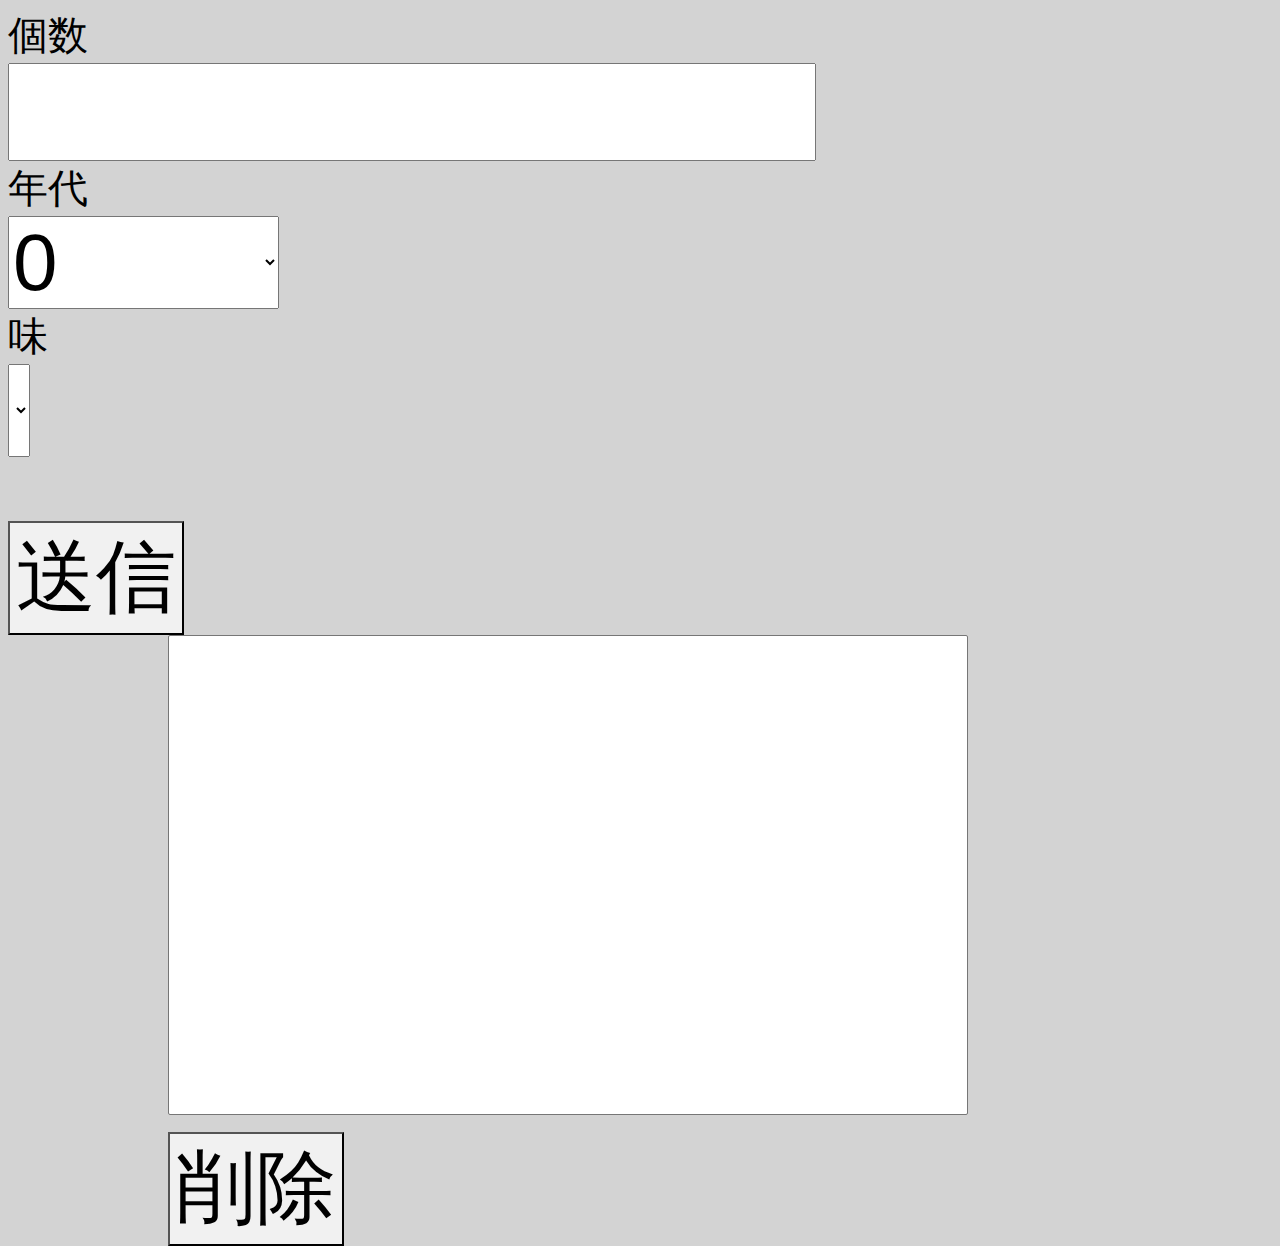
<file: docs/admin/index.html>
<!DOCTYPE html>
<html lang="jp">
	<head>
		<meta http-equiv="Content-type" content="text/html; charset=utf-8">
		<meta name="viewport" content="user-scalable=no">
		<title>School festival App Management</title>

		<script src="https://code.jquery.com/jquery-3.1.0.min.js"></script>

		<link rel="stylesheet" href="../main.css">
		<link rel="stylesheet" href="main.css">
	</head>

	<body>
		<div id="form">
			<div id="Units">
				<div class="sub" id="test">個数</div>
				<input type="tel" id="unit"/>
			</div>
			<div id="Age">
				<div class="sub">年代</div>
				<select id="ageSelect" name="age">
					<option id="zero">0</option>
					<option>10以下</option>
					<option>20</option>
					<option>30</option>
					<option>40</option>
					<option>50</option>
					<option>60</option>
					<option>60以上</option>
				</select>
			</div>
			<div id="Taste">
				<div class="sub">味</div>
				<select id="tasteSelect" name="taste">

				</select>
			</div>
			<input type="button" id="submit" value="送信">
		</div>

		<div id="listForm">
			<SELECT size="5" name="list" id="list"> </SELECT>
			<br>
			<input type="button" id="delete" value="削除">
		</div>

		<script src="main.js"></script>
	</body>
</html>
</file>
<file: docs/main.css>
body {
    background-color: lightgray;
}

.unit-form {
    border-radius: 7px;
    border: solid;
    margin-top: 5rem;
    width: 40rem;
    box-shadow: 2px 2px #818181;
    visibility: hidden;
}

.unit-view {
    width: 35rem;
    height: 15rem;
    font-size: 15rem;
    border-radius: 7px;
    text-align: center;
}

.unit-font {
    font-size: 50px;
}

@media screen and ( max-width: 1080px ) {
    .unit-view {
        padding: 0 0 0 0;
    }
}

#content {
    font-size: 35px;
}
</file>
<file: docs/admin/main.css>
input[type="button"], input[type="submit"] {
    -webkit-appearance: none;
    background-color: #f1f1f1;
}

.sub {
    font-size: 2.5rem;
}

#form {
    float: left;
}

#unit {
    font-size: 5rem;
    width: 50rem;
}

#ageSelect {
    font-size: 5rem;
}

#tasteSelect {
    font-size: 5rem;
}

#submit {
    margin-top: 4rem;
    font-size: 5rem;
}

#list {
    font-size: 4rem;
    width: 50rem;
    height: 30rem;
}

#listForm {
    float: left;
    margin-left: 10rem;
}

#delete {
    margin-top: 1rem;
    font-size: 5rem;
}

@media screen and ( max-width: 1080px ) {
    #list {
        font-size: 4rem;
        width: 50rem;
        height: auto;
    }

    #listForm {
        margin-top: 8rem;
        margin-left: auto;
    }
}
</file>
